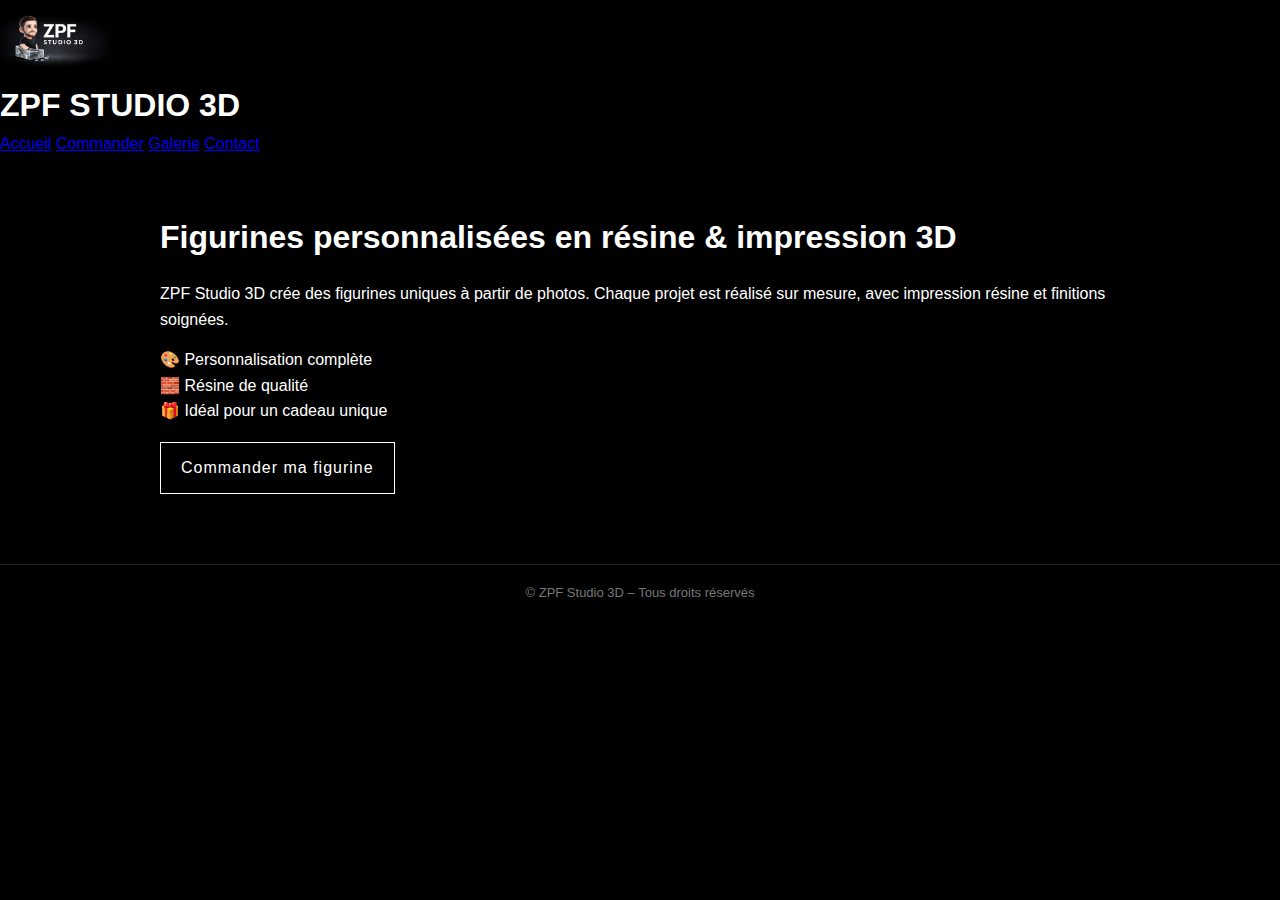
<file: index.html>
<!DOCTYPE html>
<html lang="fr">
<head>
  <meta charset="UTF-8">
  <meta name="viewport" content="width=device-width, initial-scale=1.0">
  <title>ZPF Studio 3D</title>
  <link rel="stylesheet" href="style.css">
</head>

<body>

  <header>
    <img src="logo.png" alt="ZPF Studio 3D" class="logo">
    <h1>ZPF STUDIO 3D</h1>
    <nav>
      <a href="index.html">Accueil</a>
      <a href="commander.html">Commander</a>
      <a href="galerie.html">Galerie</a>
      <a href="contact.html">Contact</a>
    </nav>
  </header>

  <section class="section">
    <h2>Figurines personnalisées en résine & impression 3D</h2>

    <p style="margin-top:15px;">
      ZPF Studio 3D crée des figurines uniques à partir de photos.
      Chaque projet est réalisé sur mesure, avec impression résine et finitions soignées.
    </p>

    <p style="margin-top:15px;">
      🎨 Personnalisation complète<br>
      🧱 Résine de qualité<br>
      🎁 Idéal pour un cadeau unique
    </p>

    <a class="btn" href="commander.html">Commander ma figurine</a>
  </section>

  <footer>
    © ZPF Studio 3D – Tous droits réservés
  </footer>

</body>
</html>
</file>
<file: style.css>
/* RESET */
* {
  margin: 0;
  padding: 0;
  box-sizing: border-box;
  font-family: Arial, Helvetica, sans-serif;
}

/* BASE */
body {
  background: #000;
  color: #fff;
  line-height: 1.6;
}

/* HEADER */
.site-header {
  display: flex;
  align-items: center;
  justify-content: space-between;
  padding: 14px 28px;
  background: linear-gradient(to bottom, #000, #111);
  border-bottom: 1px solid #222;
}

/* LEFT (LOGO ONLY) */
.header-left {
  display: flex;
  align-items: center;
}

/* LOGO */
.logo {
  width: 120px;   /* ajuste ici si besoin (100 / 140 / 160) */
  height: auto;
  display: block;
}

/* NAV */
.header-nav {
  display: flex;
  align-items: center;
  gap: 18px;
}

.header-nav a {
  color: #fff;
  text-decoration: none;
  font-size: 14px;
  letter-spacing: 1px;
  opacity: 0.9;
  transition: opacity 0.2s ease;
}

.header-nav a:hover {
  opacity: 0.6;
}

/* CONTENT */
.section {
  max-width: 1000px;
  margin: 55px auto;
  padding: 0 20px;
}

.section h2 {
  font-size: 32px;
  margin-bottom: 18px;
}

.section h3 {
  font-size: 22px;
  margin-top: 28px;
}

/* BUTTONS */
.btn {
  display: inline-block;
  margin-top: 18px;
  margin-right: 10px;
  padding: 12px 20px;
  border: 1px solid #fff;
  color: #fff;
  text-decoration: none;
  letter-spacing: 1px;
  transition: background 0.2s ease, color 0.2s ease, opacity 0.2s ease, transform 0.2s ease;
}

.btn:hover {
  background: #fff;
  color: #000;
  transform: translateY(-1px);
}

/* FOOTER */
footer {
  margin-top: 70px;
  padding: 18px;
  text-align: center;
  font-size: 13px;
  color: #777;
  border-top: 1px solid #222;
}

/* ===== GALERIE ===== */
.gallery {
  display: grid;
  grid-template-columns: repeat(auto-fit, minmax(220px, 1fr));
  gap: 20px;
  margin-top: 30px;
}

.gallery img {
  width: 100%;
  height: 120px;       /* ✅ vignettes pas trop grandes */
  object-fit: cover;   /* ✅ recadrage propre */
  border-radius: 10px;
  cursor: pointer;
  transition: transform 0.25s ease, opacity 0.25s ease;
}

.gallery img:hover {
  transform: scale(1.03);
  opacity: 0.9;
}

/* ===== LIGHTBOX (clic pour agrandir) ===== */
#lightbox {
  position: fixed;
  inset: 0;
  background: rgba(0, 0, 0, 0.9);
  display: none;
  align-items: center;
  justify-content: center;
  z-index: 999;
  padding: 20px;
}

#lightbox img {
  max-width: 92vw;
  max-height: 88vh;
  border-radius: 10px;
}

#lightbox .close {
  position: absolute;
  top: 18px;
  right: 28px;
  font-size: 42px;
  color: #fff;
  cursor: pointer;
  user-select: none;
  opacity: 0.9;
}

#lightbox .close:hover {
  opacity: 0.6;
}

/* RESPONSIVE */
@media (max-width: 768px) {
  .site-header {
    flex-direction: column;
    gap: 12px;
    padding: 14px 18px;
  }

  .logo {
    width: 110px;
  }

  .header-nav {
    flex-wrap: wrap;
    justify-content: center;
    gap: 14px;
  }

  .section h2 {
    font-size: 26px;
  }

  .gallery img {
    height: 150px; /* ✅ plus petit sur mobile */
  }
}
</file>
